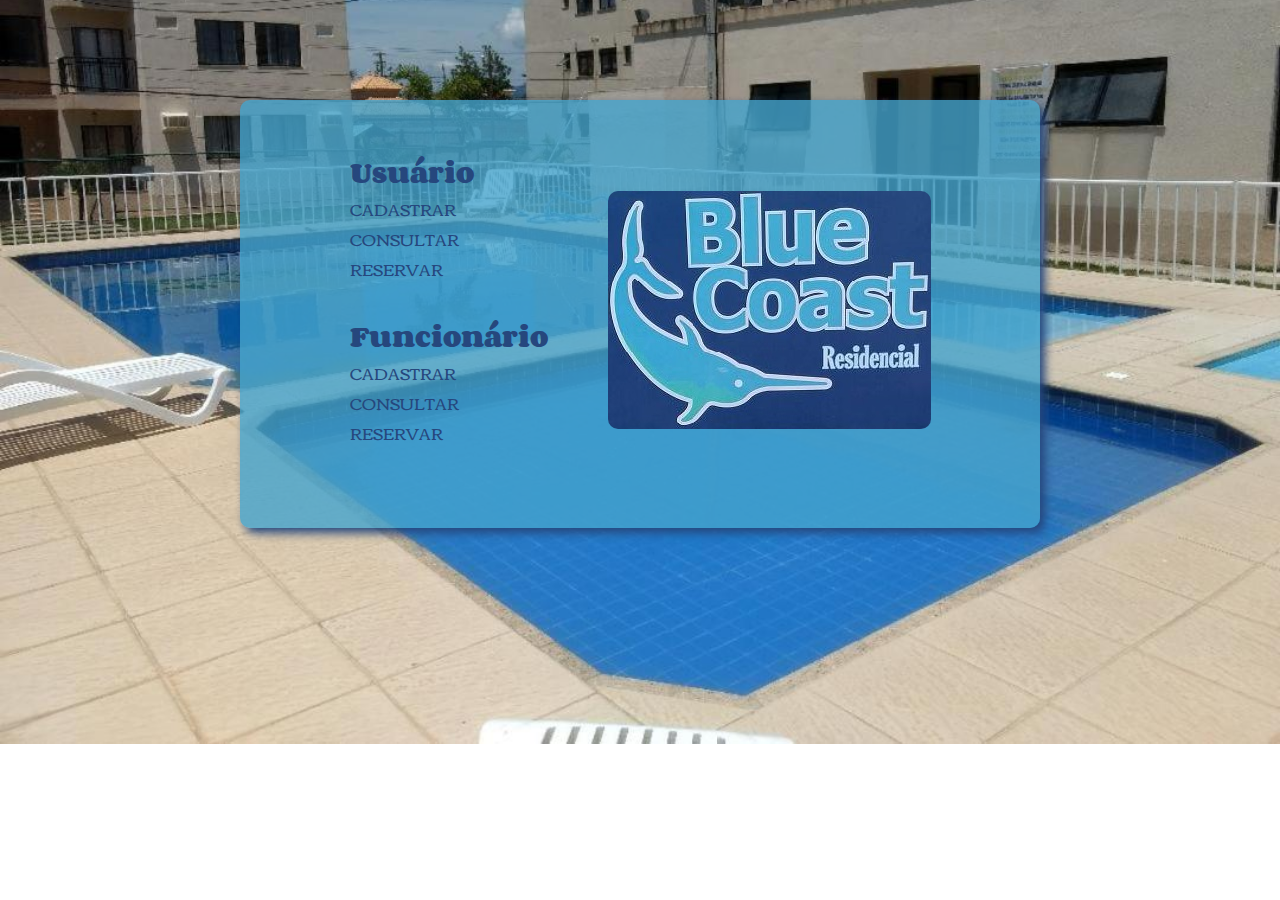
<file: Front-end/projeto_final_2/index.html>
<!DOCTYPE html>
<html lang="pt-BR">
<head>
    <meta charset="UTF-8">
    <meta http-equiv="X-UA-Compatible" content="IE=edge">
    <meta name="viewport" content="width=device-width, initial-scale=1.0">
    <link rel="stylesheet" href="style.css">
    <title>Home | Condomínio Blue Coast</title>
</head>
<body>
    <main>
        <div class="bg">            
            <div class="inicial">
                <div class="container">
                    <div>
                        <nav>
                            <ul>

                                <h2>Usuário</h2>  

                                <li><a href="cadastroUsuario.html">Cadastrar</a></li>          
                                <li><a href="consultarUsuario.html">Consultar</a></li>
                                <li><a href="reserva.html">Reservar</a></li><br>
                                
                                <h2>Funcionário</h2>

                                <li><a href="cadastroFuncionario.html">Cadastrar</a></li>          
                                <li><a href="consultaFuncionario.html">Consultar</a></li>
                                <li><a href="reserva.html">Reservar</a></li><br>
                                
                            </ul>
                        </nav>
                    </div>
                    <div>
                        <img src="imagens/bluecoast.jpg" alt="bluecoast">
                    </div>
                </div>
            </div>
        </div>
    </main>
</body>
</html>
</file>
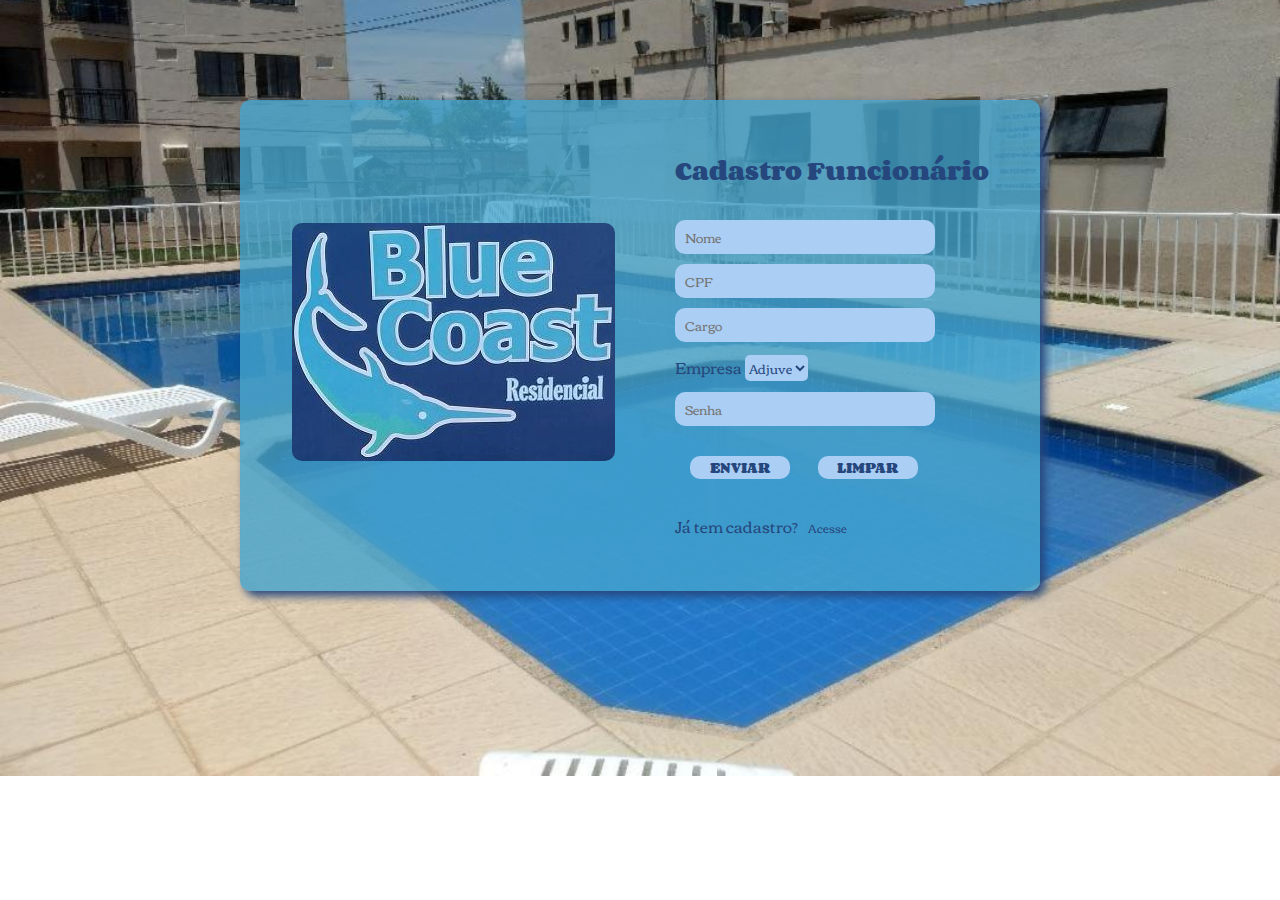
<file: Front-end/projeto_final_2/cadastroFuncionario.html>
<!DOCTYPE html>
<html lang="pt-BR">
<head>
    <meta charset="UTF-8">
    <meta http-equiv="X-UA-Compatible" content="IE=edge">
    <meta name="viewport" content="width=device-width, initial-scale=1.0">
    <link rel="stylesheet" href="style.css">
    <script src="scriptF.js" defer></script>
    <title>Funcionário | Condomínio Blue Coast</title>
</head>
<body>
    <main>
        <div class="bg">
            <div class="container">
                <div>
                    <a href="login.html"><img src="imagens/bluecoast.jpg" alt="bluecoast"></a>
                </div>
                <div class="formulario">
                    <h1>Cadastro Funcionário</h1>
                    <form action="funcionario" method="post">
                        <div>
                            <label for="nome"></label>
                            <input class="input" type="text" name="nome" id="nome" placeholder="Nome" required>
                        </div>
                        <div>
                            <label for="cpf"></label>
                            <input class="input" type="text" name="cpf" id="cpf" placeholder="CPF" required>
                        </div>                        
                        <div class="cargo">
                            <label for="cargo"></label>
                            <input class="input" type="text" name="cargo" id="cargo" placeholder="Cargo" required>
                        </div>   
                        <div class="empresa">
                            <label for="empresa">Empresa</label>
                            <select class="select" name="empresa" id="empresa">
                                <option value="empresa">Adjuve</option>                       
                            </select>
                        </div>                       
                        <div class="senha">
                            <label for="senha"></label>
                            <input class="input" type="password" name="senha" id="senha" placeholder="Senha" required> 
                        </div> 
                        <div>
                            <input class="botao" type="submit" value="enviar">
                            <input class="botao" type="reset" value="limpar">
                        </div>
                        <div class="pergunta">
                            <p>Já tem cadastro?<a href="login.html">Acesse</a></p>
                        </div>
                    </form>
                </div>
            </div>
        </div>
    </main>
</body>
</html>
</file>
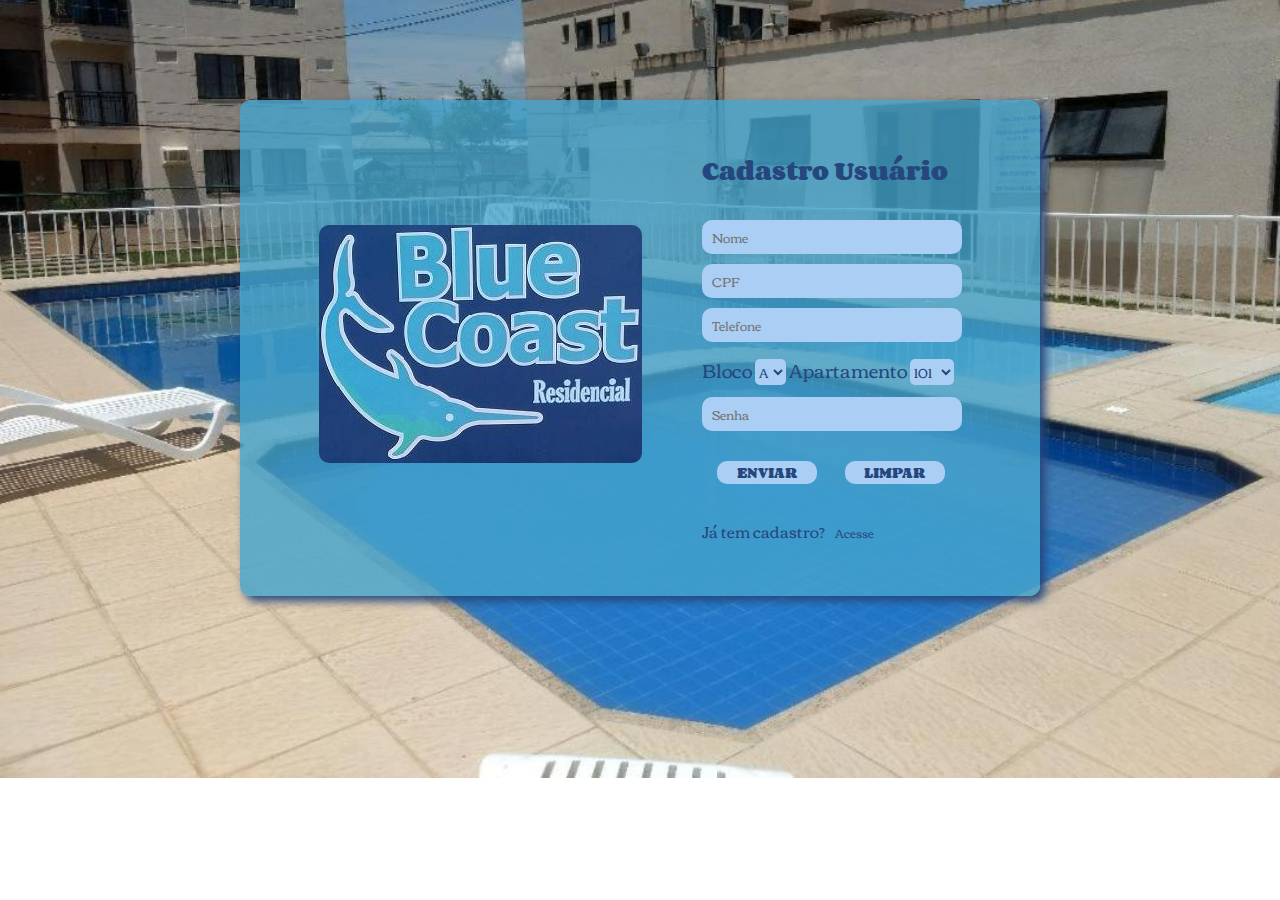
<file: Front-end/projeto_final_2/cadastroUsuario.html>
<!DOCTYPE html>
<html lang="pt-BR">
<head>
    <meta charset="UTF-8">
    <meta http-equiv="X-UA-Compatible" content="IE=edge">
    <meta name="viewport" content="width=device-width, initial-scale=1.0">
    <link rel="stylesheet" href="style.css">
    <script src="script.js" defer></script>
    <title>Usuário | Condomínio Blue Coast</title>
</head>
<body>
    <main>
        <div class="bg">
            <div class="container">
                <div>
                    <a href="login.html"><img src="imagens/bluecoast.jpg" alt="bluecoast"></a>
                </div>
                <div class="formulario">
                    <h1>Cadastro Usuário</h1>
                    <form action="usuario" method="post">
                        <div>
                            <label for="nome"></label>
                            <input class="input" type="text" name="nome"  placeholder="Nome" id="nome" required>
                        </div>
                        <div>
                            <label for="cpf"></label>
                            <input class="input" type="text" name="cpf"  placeholder="CPF" id="cpf" required>
                        </div>
                        <div class="telefone">
                            <label for="telefone"></label>
                            <input class="input" type="text" name="telefone"  placeholder="Telefone" id="telefone" required>
                        </div>                        
                        <div class="unidade">
                            <label for="bloco">Bloco</label>
                            <select class="select" name="bloco" id="bloco">
                                <option value="A">A</option>
                                <option value="B">B</option>
                                <option value="C">C</option>
                                <option value="D">D</option>
                                <option value="E">E</option>
                                <option value="F">F</option>
                            </select>
                            <label for="apartamento">Apartamento</label>
                            <select class="select" name="apartamento" id="apartamento">
                                <option value="101">101</option>
                                <option value="102">102</option>
                                <option value="103">103</option>
                                <option value="104">104</option>
                                <option value="201">201</option>
                                <option value="202">202</option>
                                <option value="203">203</option>
                                <option value="204">204</option>
                                <option value="301">301</option>
                                <option value="302">302</option>
                                <option value="303">303</option>
                                <option value="304">304</option>
                            </select>                            
                        </div>
                        <div class="senha">
                            <label for="senha"></label>
                            <input class="input" type="password" name="senha" placeholder="Senha" id="senha" required>                            
                         </div> 
                        <div>
                            <input class="botao" type="submit" value="enviar">
                            <input class="botao" type="reset" value="limpar">
                        </div>
                        <div class="pergunta">
                            <p>Já tem cadastro?<a href="login.html">Acesse</a></p>
                        </div>
                    </form>
                </div>
            </div>
        </div>
    </main>
</body>
</html>
</file>
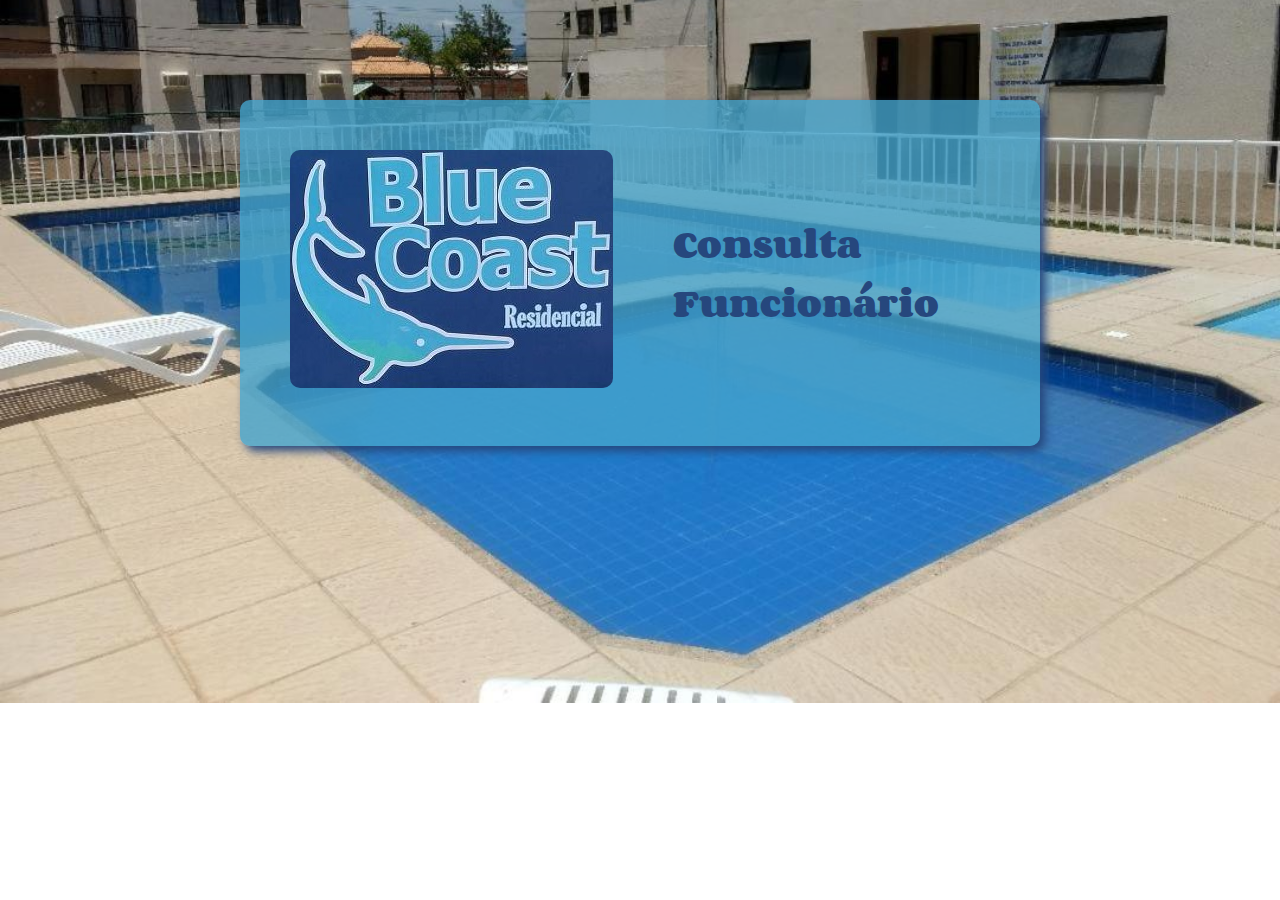
<file: Front-end/projeto_final_2/consultaFuncionario.html>
<!DOCTYPE html>
<html lang="pt-BR">
<head>
    <meta charset="UTF-8">
    <meta http-equiv="X-UA-Compatible" content="IE=edge">
    <meta name="viewport" content="width=device-width, initial-scale=1.0">
    <link rel="stylesheet" href="style.css">
    <script src="script.js" defer></script>
    <title>Funcionário | Condomínio Blue Coast</title>
</head>
<body>
    <main>
        <div class="bg">
            <div class="container">
                <div>
                    <a href="index.html"><img src="imagens/bluecoast.jpg" alt="bluecoast"></a>
                </div>
                <div class="">
                    <h1>Consulta Funcionário</h1>
                    <table></table>                    
                </div>
            </div>
        </div>
    </main>
</body>
</html>
</file>
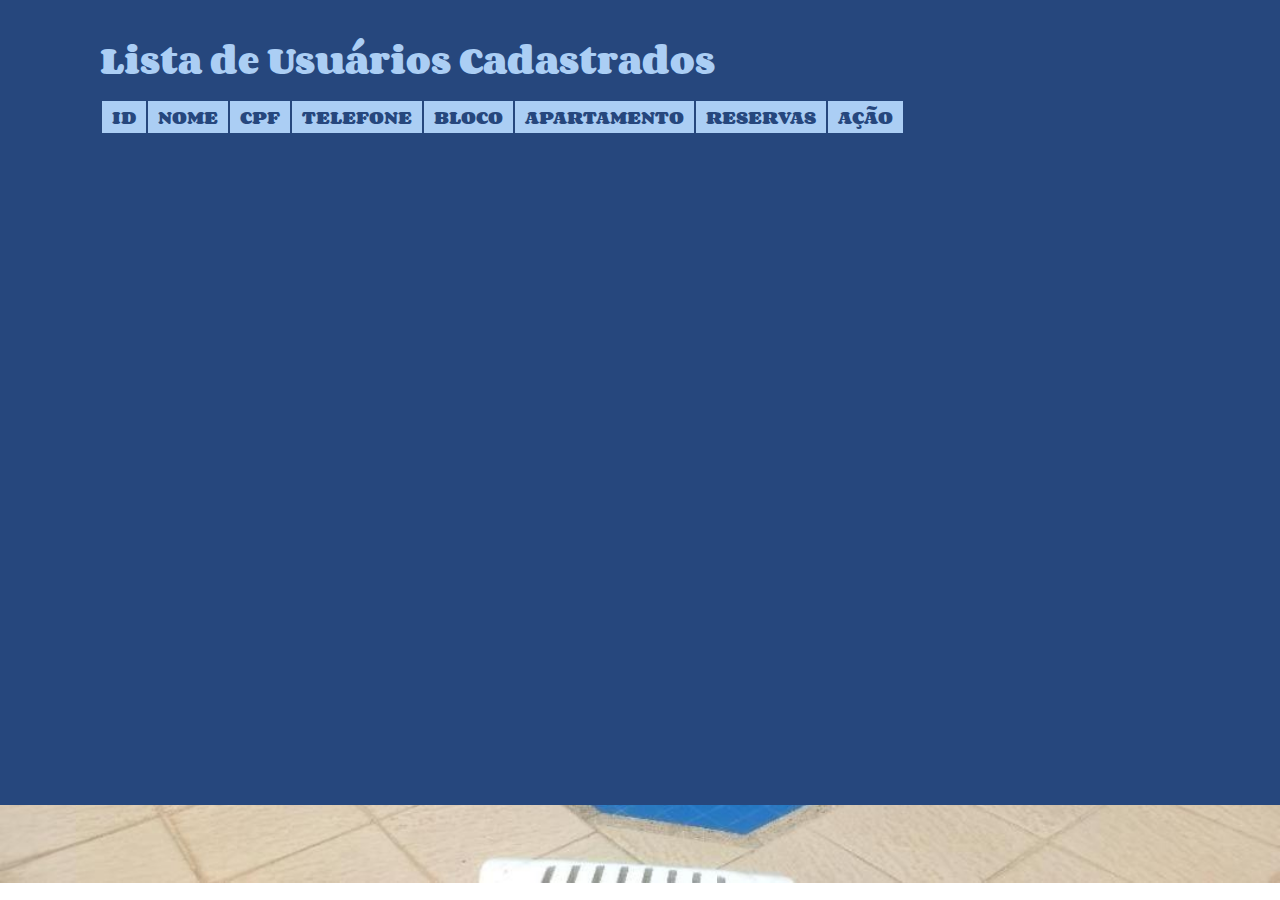
<file: Front-end/projeto_final_2/consultarUsuario.html>
<!DOCTYPE html>
<html lang="pt-BR">
<head>
    <meta charset="UTF-8">
    <meta http-equiv="X-UA-Compatible" content="IE=edge">
    <meta name="viewport" content="width=device-width, initial-scale=1.0">
    <link rel="stylesheet" href="style.css">
    <title>Consulta Usuários | Condomínio Blue Coast</title>
    <style>
        .consulta {
            background-color: var(--escuro);
            padding-bottom: 670px;           
        }       

        h1 {
            color: var(--claro);
            padding-left: 100px;
            padding-top: 30px;
            padding-bottom: 10px;
        }

        #listaUsuarios {
            margin-left: 100px;            
        }

        #listaUsuarios th, td {
            padding: 1px 10px;                     
            background-color: var(--claro);              
        }

        button {
            background-color: var(--claro);
            cursor: pointer;
        }

        .modal {
            background-color: #00000055;
            position: absolute;
            top: 0;
            right: 0;
            width: 100vw;
            display: none;
            justify-content: center;  
            align-items: center;
            height: 100vh;
            z-index: 999;
        }
    </style>
</head>
<body>
    <div class="consulta">    
        <h1>Lista de Usuários Cadastrados</h1>
        <table id="listaUsuarios">
            <thead>
                <th>ID</th>
                <th>NOME</th>
                <th>CPF</th>
                <th>TELEFONE</th>
                <th>BLOCO</th>
                <th>APARTAMENTO</th>
                <th colspan="2">RESERVAS</th>
                <th colspan="2">AÇÃO</th>                
            </thead>
            <tbody></tbody>
        </table>
    </div>

    <div class="modal">
        <form action="usuario" method="post">
            <div>
                <label for="nome"></label>
                <input class="input" type="text" name="nome"  placeholder="Nome" id="nome" required>
            </div>
            <div>
                <label for="cpf"></label>
                <input class="input" type="text" name="cpf"  placeholder="CPF" id="cpf" required>
            </div>
            <div class="telefone">
                <label for="telefone"></label>
                <input class="input" type="text" name="telefone"  placeholder="Telefone" id="telefone" required>
            </div>     
            <div class="bloco">
                <label for="bloco"></label>
                <input class="input" type="text" name="bloco" placeholder="Bloco" id="bloco" required>
            </div>     
            <div class="apartamento">
                <label for="apartamento"></label>
                <input class="input" type="text" name="apartamento"  placeholder="Apartamento" id="apartamento" required>
            </div>     
        </form>              
    </div>

    <script>

        const url = "http://localhost:8081/usuario";
        const lista = document.querySelector("#listaUsuarios");
        
        async function consultarUsuarios() {
            const response = await fetch(url);

            const data = await response.json();
           
            data.map((post, indice) => {
                
                tr = document.createElement("tr");

                id = document.createElement("td");
                nome = document.createElement("td");
                cpf = document.createElement("td");
                telefone = document.createElement("td");
                bloco = document.createElement("td");
                apartamento = document.createElement("td");
                reserva = document.createElement("td");
                reserva1 = document.createElement("td");                
                botaoEditar = document.createElement("td");
                botaoExcluir = document.createElement("td");
                            
                id.innerHTML = post.id;
                nome.innerHTML = post.nome;
                cpf.innerHTML = post.cpf;
                telefone.innerHTML = post.telefone;
                bloco.innerHTML = post.bloco;
                apartamento.innerHTML = post.apartamento;

                if (post.reservas[0] == undefined) {
                    reserva.innerHTML = "----------";
                    reserva1.innerHTML = "----------";
                } else {
                    reserva.innerHTML = post.reservas[0].dataReserva;
                    reserva1.innerHTML = post.reservas[0].tipoDeArea;                    
                }
                
                var editar = document.createElement('button')
                editar.innerHTML = "EDITAR"
                editar.setAttribute('onclick', 'editarUsuario()')

                var excluir = document.createElement('button')
                excluir.innerHTML = "EXCLUIR"                
                excluir.setAttribute('onclick', 'excluirUsuario('+post.id+')')

                botaoEditar.appendChild(editar);
                botaoExcluir.appendChild(excluir);

                tr.appendChild(id);
                tr.appendChild(nome);
                tr.appendChild(cpf);
                tr.appendChild(telefone);
                tr.appendChild(bloco);
                tr.appendChild(apartamento);
                tr.appendChild(reserva);
                tr.appendChild(reserva1);                
                tr.appendChild(botaoEditar);
                tr.appendChild(botaoExcluir);
                                
                listaUsuarios.appendChild(tr);
                
            });

        }   

        function editarUsuario(posicao) {
            const modal = document.querySelector(".modal");
            modal.style.display = "flex";

            const url = `http://localhost:8081/usuario/${posicao}`;
            console.log("posicao")
            
            fetch(url,
            {
                headers: {
                    "Accept": "application/json",
                    "Content-Type": "application/json"
                },
                method: "PUT",
                body: JSON.stringify({
                    nome: INome.value,
                    cpf: ICpf.value,
                    telefone: ITelefone.value,
                    bloco: IBloco.value,
                    apartamento: IApartamento.value, 
                    senha: ISenha.value           
                })
            }) 
            .then(function (res) { console.log(res)})
            .catch(function (res) { console.log(res)})                        
        }
        
        function excluirUsuario(posicao) {
            const url = `http://localhost:8081/usuario/${posicao}`;
            

            fetch(url,
        {
            headers: {
                "Accept": "application/json",
                "Content-Type": "application/json"
            },
            method: "DELETE"            
        }) 
        .then(function (res) { console.log(res)})
        .catch(function (res) { console.log(res)})
            }
        
        consultarUsuarios();
    </script>

</body>
</html>
</file>
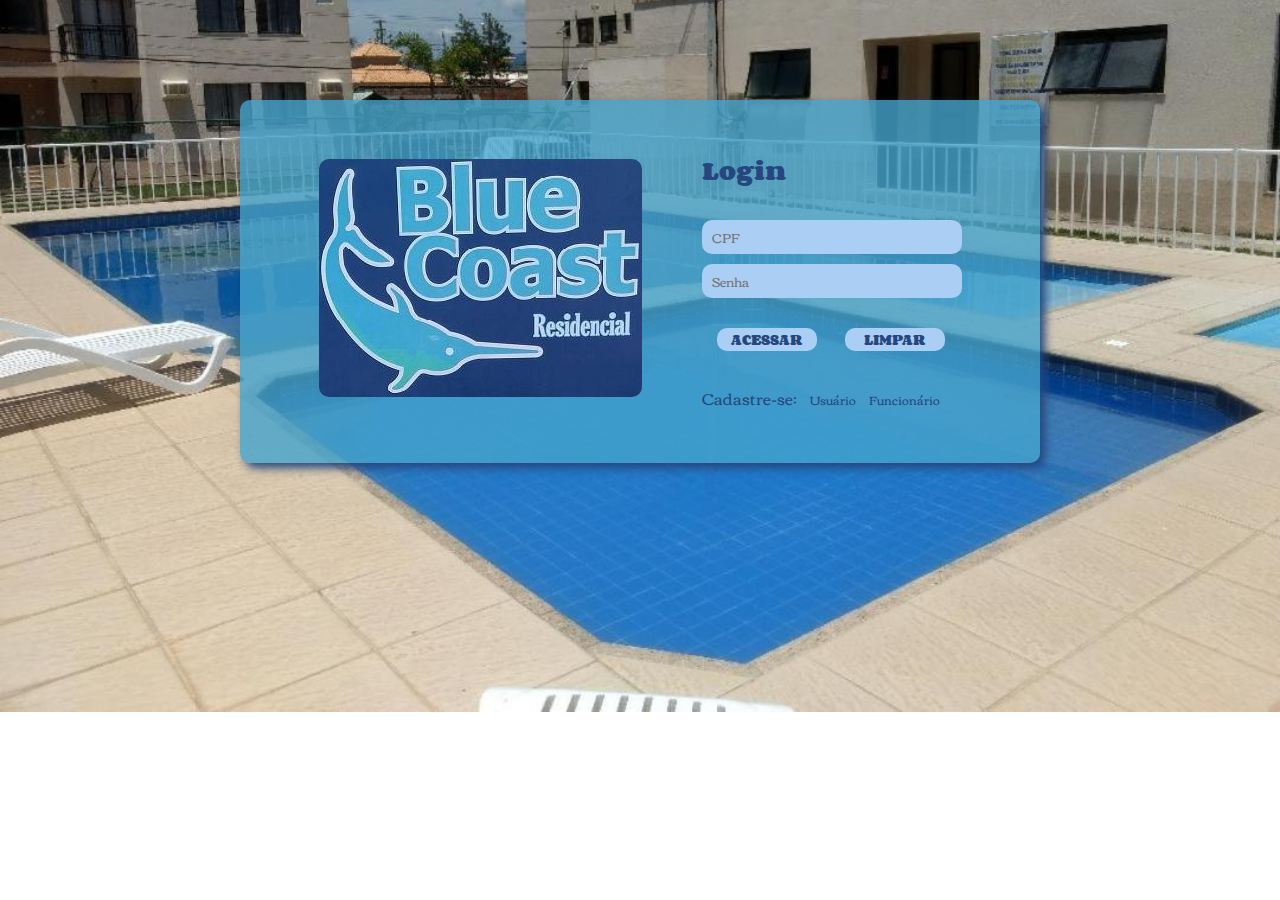
<file: Front-end/projeto_final_2/login.html>
<!DOCTYPE html>
<html lang="pt-BR">
<head>
    <meta charset="UTF-8">
    <meta http-equiv="X-UA-Compatible" content="IE=edge">
    <meta name="viewport" content="width=device-width, initial-scale=1.0">
    <link rel="stylesheet" href="style.css">
    <script src="login.js" defer></script>
    <title>Login | Condomínio Blue Coast</title>
</head>
<body>
    <main>
        <div class="bg">
            <div class="container">
                <div>
                    <img src="imagens/bluecoast.jpg" alt="bluecoast">
                </div>
                <div class="formulario">
                    <h1>Login</h1>
                    <form action="login" method="post">
                        <div>
                            <label for="cpf"></label>
                            <input class="input" type="text" name="cpf" id="cpf" placeholder="CPF" required>
                        </div>
                        <div>
                            <label for="senha"></label>
                            <input class="input" type="password" name="senha" id="senha" placeholder="Senha" required>
                        </div>
                        <div>
                            <input class="botao" id="login" type="submit" value="Acessar">
                            <input class="botao" type="reset" value="limpar">
                        </div>
                        <div class="pergunta">
                            <p>Cadastre-se: 
                            <a href="cadastroUsuario.html">Usuário</a>
                            <a href="cadastroFuncionario.html">Funcionário</a></p>
                        </div>
                    </form>
                </div>
            </div>
        </div>
    </main>
</body>
</html>
</file>
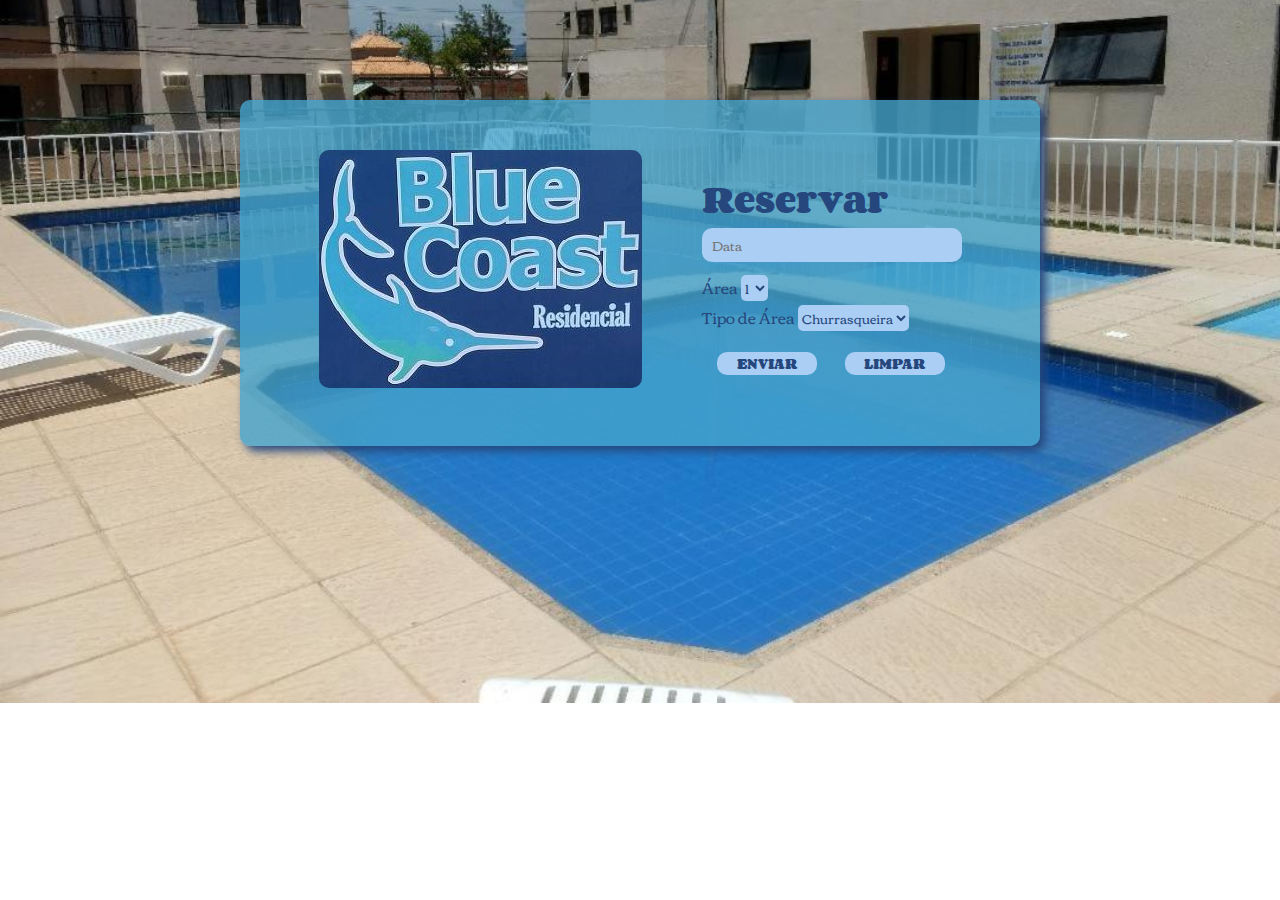
<file: Front-end/projeto_final_2/reserva.html>
<!DOCTYPE html>
<html lang="pt-BR">
<head>
    <meta charset="UTF-8">
    <meta http-equiv="X-UA-Compatible" content="IE=edge">
    <meta name="viewport" content="width=device-width, initial-scale=1.0">
    <link rel="stylesheet" href="style.css">    
    <title>Reserva | Condomínio Blue Coast</title>
</head>
<body>
    <main>
        <div class="bg">
            <div class="container">
                <div>
                    <img src="imagens/bluecoast.jpg" alt="bluecoast">
                </div>
                <div class="formularioReserva">
                    <h1>Reservar</h1>
                    <form action="reserva" method="post">
                        <div>
                            <label for="dataReserva"></label>
                            <input class="input" type="text" name="dataReserva"  placeholder="Data" id="dataReserva" required>
                        </div>                         
                        <div>
                            <label for="AreaLazer">Área</label>
                            <select class="select" name="AreaLazer" id="AreaLazer">
                                <option value="1">1</option>
                                <option value="2">2</option>                               
                            </select>                                                  
                        </div>                                       
                        <div>
                            <label for="tipoDeArea">Tipo de Área</label>
                            <select class="select" name="tipoDeArea" id="tipoDeArea">
                                <option value="churrasqueira">Churrasqueira</option>
                                <option value="sauna">Sauna</option>
                                <option value="salao">Salão de festas</option>
                            </select>                                                  
                        </div>                        
                        <div>
                            <input class="botao" type="submit" value="enviar">
                            <input class="botao" type="reset" value="limpar">
                        </div>                        
                    </form>
                </div>
            </div>
        </div>

        <script>
            const formularioReserva = document.querySelector("form");
            const botao = document.querySelector(".botao");
            const IDataReserva = document.querySelector("#dataReserva");
            const IAreaLazer = document.querySelector("#AreaLazer");
            const ITipoDeArea = document.querySelector("#tipoDeArea");

            function exibirAlerta() {
                alert("Reservado com sucesso!")
            }

            function reservar() {
                
                fetch("http://localhost:8081/reserva",
                {
                    headers: {
                        "Accept": "application/json",
                        "Content-Type": "application/json"
                    },
                    method: "POST",
                    body: JSON.stringify({
                        dataReserva: IDataReserva.value,
                        AreaLazer: IAreaLazer.value,
                        tipoDeArea: ITipoDeArea.value,                                   
                    })
                }) 

                .then(function (res) { 
                    if(res.ok) {
                        exibirAlerta(); 
                        window.location = "index.html";
                    } else {
                        alert("Erro!");                        
                    };
                })
                .catch(function (res) { console.log(res)})    
            } 

            
        formularioReserva.addEventListener('submit', function (event) {
        event.preventDefault();

        reservar();           
            
    });
        </script>
    </main>
</body>
</html>
</file>
<file: Front-end/projeto_final_2/style.css>
@import url('https://fonts.googleapis.com/css2?family=Corben:wght@400;700&display=swap');


* {
    margin: 0;
    padding: 0;
    color: inherit;
    font-family: 'Corben', cursive;
    color: var(--escuro);
    border: none;
    list-style: none;
    text-decoration: none;
}

:root {
    --escuro: #26477d;
    --medio: #45a5cd;
    --claro: #abcef4;

    --transparente: #45a4cdcc;
}

body {
    
    background-image: url(imagens/236591412.jpg);
    background-repeat: no-repeat;
    background-position: center;
    background-size: cover;
}

.bg {
    background-color: var(--transparente);
    margin: auto;
    width: 700px;
    display: flex;
    justify-content: center;
    align-items: center;
    border-radius: 10px;
    margin-top: 100px;   
    padding: 50px; 
    box-shadow: 5px 5px 10px var(--escuro);
}

.container {
    display: flex;
    align-items: center;
    justify-content: center;
    gap: 60px;
}

.container img {
    border-radius: 10px;
}

.container nav li a {
    font-size: 16px;
    color: var(--escuro);
    text-transform: uppercase;
}

.formulario h1 {
    font-size: 22px;
    padding-bottom: 30px;
}

.input {
    padding: 5px 0px 5px 10px;
    background-color: var(--claro);    
    border-radius: 10px;
    width: 250px;
    margin-bottom: 10px;
}

.botao {
    margin-top: 20px;
    margin-right: 10px;
    margin-left: 15px;
    width: 100px;
    font-size: 12px;
    font-weight: 700;
    text-transform: uppercase;
    background-color: var(--claro);    
    border-radius: 10px;
    
}

.formulario a {
    font-size: 12px;
    margin-left: 10px;
}

.pergunta {
    margin-top: 30px;
}

.pergunta:hover a {
    font-size: 14px;    
    color: var(--claro);
}

.select {
    background-color: var(--claro);  
    border-radius: 5px;  
}

.unidade {
    font-size: 19px;
}

.senha {
    padding-top: 10px;
}
</file>
